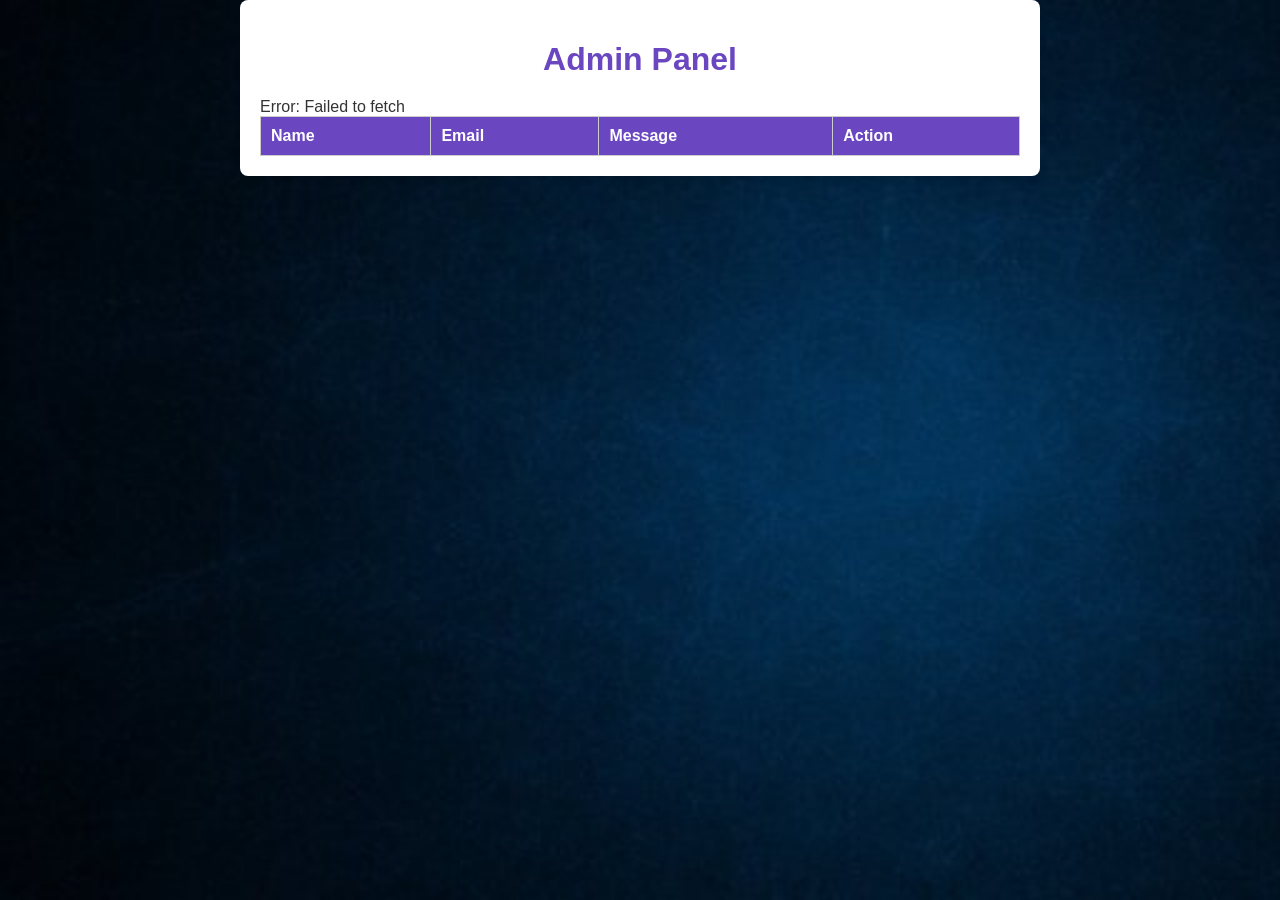
<file: Admin.html>
<!DOCTYPE html>
<html lang="en">
  <head>
    <meta charset="UTF-8" />
    <meta name="viewport" content="width=device-width, initial-scale=1.0" />
    <title>Admin Panel</title>
    <link rel="stylesheet" href="./style.css" />
    <script src="./admin.js" defer></script>
    <style>
      /* input table css */
      .container {
        width: 90%;
        max-width: 800px;
        background: white;
        padding: 20px;
        border-radius: 8px;
        box-shadow: 0 4px 6px rgba(0, 0, 0, 0.1);
      }

      .title {
        text-align: center;
        color: #6b46c1;
        font-size: 2rem;
        margin-bottom: 20px;
      }

      .table-container {
        display: flex;
        justify-content: center;
        overflow-x: auto;
      }

      table {
        width: 100%;
        max-width: 800px;
        border-collapse: collapse;
        text-align: left;
      }

      th,
      td {
        padding: 10px;
        border: 1px solid #ccc;
      }

      .header-row {
        background-color: #6b46c1;
        color: white;
      }

      tr:hover {
        background-color: #9c88ff;
        color: white;
      }

      .delete-button {
        background-color: #e74c3c;
        color: white;
        border: none;
        border-radius: 5px;
        padding: 5px 10px;
        cursor: pointer;
      }

      .delete-button:hover {
        background-color: #c0392b;
      }

      .hidden {
        display: none;
      }

      .toast {
        visibility: hidden;
        max-width: 300px;
        margin: 20px auto;
        background-color: #4caf50;
        color: white;
        text-align: center;
        padding: 15px;
        border-radius: 4px;
        position: relative;
        top: 20px;
        z-index: 1;
      }

      .toast.show {
        visibility: visible;
        animation: fadein 0.5s, fadeout 0.5s 2.5s;
      }

      @keyframes fadein {
        from {
          top: 0;
          opacity: 0;
        }
        to {
          top: 20px;
          opacity: 1;
        }
      }

      @keyframes fadeout {
        from {
          top: 20px;
          opacity: 1;
        }
        to {
          top: 0;
          opacity: 0;
        }
      }
    </style>
  </head>
  <body>
    <div class="container">
      <h1 class="title">Admin Panel</h1>

      <!-- Loading indicator -->
      <div id="loadingIndicator" class="loading hidden">
        Loading contacts...
      </div>

      <!-- Error message -->
      <div id="errorMessage" class="error-message hidden"></div>

      <!-- Table container -->
      <div class="table-container">
        <table id="contactsTable" class="contacts-table">
          <thead>
            <tr class="header-row">
              <th>Name</th>
              <th>Email</th>
              <th>Message</th>
              <th>Action</th>
            </tr>
          </thead>
          <tbody id="contactsTableBody">
            <!-- Dynamic rows will be inserted here -->
          </tbody>

          <tbody>
            <!-- Dynamic content will be inserted here -->
          </tbody>
        </table>
      </div>
    </div>

    <!-- Toast message -->
    <div id="toastMessage" class="toast"></div>
  </body>
</html>
</file>
<file: style.css>
body {
  margin: 0;
  background: linear-gradient(to bottom, #f9f9f9, #ffffff); /* Soft gradient */
  font-family: "Lucida Sans", "Lucida Sans Regular", "Lucida Grande",
    "Lucida Sans Unicode", Geneva, Verdana, sans-serif;
  background-image: url(images/Back.jpg);
  background-size: cover;
  background-repeat: no-repeat;
  background-attachment: fixed;
  color: rgb(4, 48, 86);
}

header {
  width: 100%;
  display: flex;
  background-color: #081a35; /* Slightly lighter blue tone */
  color: #f4f4f9; /* Softer light text */
  position: fixed;
  width: 100%;
  top: 0;
  left: 0;
  justify-content: space-between;
  align-items: center;
  transition: top 0.3s ease-in-out;
  margin-bottom: 200px;
  overflow: hidden;
}

header .logo {
  width: 25%;
  float: left;
  display: flex;
  width: 100px;
  margin-left: 20px;
}

.logo img {
  margin: auto;
  align-items: center;
  justify-content: center;
  width: 60px;
  height: 60px;
  border-radius: 50%;
}

header .name {
  float: left;
  display: flex;
  width: 50%;
  color: rgb(240, 232, 220);
  justify-content: center;
}

.navlinks {
  display: flex;
  width: 50%;
  align-items: center;
  justify-content: center;
}

nav {
  align-items: center;
  width: 100%;
  justify-content: space-between;
}

nav ul {
  list-style: none;
  display: flex;
  justify-content: flex-start;
  padding: 0;
  margin: 0;
}

nav ul li {
  margin: 0 20px;
  position: relative;
}

nav ul li a {
  color: #f4f4f9;
  text-decoration: none;
  font-size: 1.375rem;
  padding: 22px 10px;
  display: flex;
  align-items: center;
  transition: transform 0.3s ease, z-index 0.3s ease;
  z-index: 1;
}

nav ul li a i {
  margin-right: 8px;
}

nav ul li a:hover {
  color: #00e1ff;
  z-index: 10;
  transform: scale(1.3);
}

/* Main Section */
main {
  margin-top: 100px;
  /* Prevent overlap with header */
  overflow: hidden;
}
/*----------------------------------------------------------------*/
/*background design for all sections */
.container-fluid {
  width: 100%;
  margin: 0 auto;
  margin-bottom: 20px;
  background: #02122a;
  border-radius: 6px;
  padding: 20px 40px 30px;
  box-shadow: 0 5px 15px rgba(0, 0, 0, 0.3);
  color: #333;
}

.container-fluid h1 {
  text-align: center;
  margin-bottom: 30px;
}

/*----------------------------------------------------------------*/

/* ahsan info section */
.home {
  background-image: url(images/Back.jpg);
  background-position: center;
  background-repeat: no-repeat;
  background-size: cover;
  border-radius: 10px;
  width: 100%;
  display: flex;
  flex-wrap: wrap;
  justify-content: space-between;
  align-items: center;
  padding: 10px 10%;
}

.ahsan-info {
  width: 50%;
}

.ahsanur {
  color: #02eeff;
}

.ahsan-info h1,
.ahsan-info h3 {
  color: #55c3d1;
}

.text-animate h2 {
  color: #8fbbe9;
  font-size: 2.5rem;
  margin: 10px 0 10px 0;
}

.ahsan-info p {
  color: rgb(178, 172, 165);
  font-size: 1.375rem;
  line-height: 1.7;
  text-align: justify;
  margin-bottom: 10px;
}

button a {
  text-decoration: none; /* Remove underline from links inside buttons */
  color: white; /* Ensure text color matches the button */
}

button {
  border: none;
  background-color: #007bff; /* Button background */
  color: white;
  padding: 10px 20px;
  border-radius: 5px;
  margin-bottom: 10px;
  cursor: pointer;
  transition: background-color 0.3s ease;
}

button:hover {
  background-color: #0056b3; /* Darker shade on hover */
}

a {
  text-decoration: none; /* Globally remove underline from all anchor links */
}

.btn-box {
  margin-top: 20px;
}

.btn {
  background-color: #007bff;
  color: #fff;
  padding: 10px 20px;
  border-radius: 25px;
  transition: all 0.3s ease;
}

.btn:hover {
  background-color: #0056b3;
}

.social-media {
  display: flex;
  justify-content: flex-start;
  gap: 20px; /* Space between icons */
  margin-top: 20px;
}

.bg-icon {
  width: 50px;
  height: 50px;
  display: flex;
  align-items: center;
  justify-content: center;
  background-color: #007bff; /* Button background color */
  border-radius: 50%;
  transition: background-color 0.3s ease;
}

.bg-icon a {
  color: white;
  font-size: 24px;
  text-decoration: none;
}

.bg-icon:hover {
  background-color: #0056b3; /* Darker shade on hover */
}

.bg-icon:hover span {
  width: 120%;
  height: 120%;
}

.bg-icon:hover a {
  color: #ffdc00; /* Change icon color on hover */
  transition: color 0.3s ease-in-out; /* Smooth color transition */
}

.img-ahsan {
  position: relative;
}

.img-ahsan img {
  width: 400px;
  height: 400px;
  border-radius: 50%;
  background-position: center;
  background-repeat: no-repeat;
  background-size: cover;
  display: block;
  overflow: hidden;
}
.img-ahsan img:hover {
  transform: scale(1.05); /* Zoom effect */
  box-shadow: 0 8px 20px rgba(10, 73, 232, 0.418); /* Shadow on hover */
}

/* About Section Styles */
.about {
  border-radius: 15px;
  box-shadow: 0 8px 20px rgba(0, 0, 0, 0.1); /* Soft shadow */
}

.about h1 {
  font-size: 2.5rem;
  /* Primary color for main heading */
  text-align: center;
  margin-bottom: 30px;
  font-weight: bold;
}

.about .display-1 {
  color: rgba(0, 0, 0, 0.05); /* Faded background text */
  text-transform: uppercase;
  font-weight: bold;
}

.about .position-absolute {
  font-size: 2.5rem;
  font-weight: bold;
  z-index: 2;
}

/* About Image */
.abimg {
  display: flex;
  justify-content: center;
  margin-bottom: 10px;
}

.about .abimg img {
  width: 450px;
  height: 450px;
  border-radius: 15px; /* Rounded corners */
  transition: transform 0.3s ease-in-out, box-shadow 0.3s ease;
}

.about img:hover {
  transform: scale(1.05); /* Zoom effect */
  box-shadow: 0 8px 20px rgba(0, 0, 0, 0.2); /* Shadow on hover */
}

/* About Content */
.about h3 {
  font-size: 1.8rem;
  color: #333;
  margin-bottom: 20px;
  font-weight: bold;
}

.about p {
  font-size: 1rem;
  line-height: 1.7;
  color: #555;
  margin-bottom: 20px;
  text-align: justify;
}

/* Personal Details */
.about .row.mb-3 h6 {
  font-size: 1rem;
  font-weight: 600;
  color: #333;
}

.about .row.mb-3 .text-secondary {
  color: #007bff;
  font-weight: normal;
}

/*color for strong*/

.about strong {
  color: #007bff;
  font-weight: bold;
}

/* Buttons */
.about .btn {
  padding: 10px 20px;
  border-radius: 25px;
  font-size: 1rem;
  transition: all 0.3s ease;
}

.about .btn.blue {
  background: #007bff;
  color: #fff;
  border: 1px solid #007bff;
}

.about .btn.blue:hover {
  background: #0056b3;
  border-color: #0056b3;
}

.about .btn-outline-primary {
  background: none;
  color: #007bff;
  border: 1px solid #007bff;
}

.about .btn-outline-primary:hover {
  background: #007bff;
  color: #fff;
}

/* Modal styles */
.modal {
  display: none; /* Hidden by default */
  position: fixed; /* Stay in place */
  z-index: 1; /* Sit on top */
  left: 0;
  top: 0;
  width: 100%; /* Full width */
  height: 100%; /* Full height */
  overflow: auto; /* Enable scroll if needed */
  background-color: rgb(0, 0, 0); /* Black background with opacity */
  background-color: rgba(0, 0, 0, 0.4); /* Black with transparency */
}

/* Modal content */
.modal-content {
  background-color: #fefefe;
  margin: 15% auto; /* Center the modal */
  padding: 20px;
  border: 1px solid #888;
  width: 80%; /* Could be more or less, depending on screen size */
}

/* Close button */
.close-btn {
  color: #aaa;
  font-size: 28px;
  font-weight: bold;
  float: right;
}

.close-btn:hover,
.close-btn:focus {
  color: black;
  text-decoration: none;
  cursor: pointer;
}

/* Skills Section */
.skills-section {
  display: grid;
  grid-template-columns: repeat(4, 1fr);
  gap: 20px;
  justify-items: center;
  padding: 20px;
  justify-content: center;
  align-items: center;
}

/* Skill Box */
.skill-box {
  display: flex;
  flex-direction: column;
  align-items: center;
  justify-content: center;
  text-align: center;
  background: #f0f0f0; /* White background */
  border: 2px solid #eaeaea; /* Light border */
  border-radius: 10px; /* Rounded corners */
  padding: 20px;
  width: 120px; /* Fixed width for the box */
  height: 120px; /* Fixed height for the box */
  transition: transform 0.3s, box-shadow 0.3s, background-color 0.3s;
}

/* Hover Effect */
.skill-box:hover {
  transform: scale(1.1); /* Slight zoom effect */
  box-shadow: 0 8px 20px rgba(0, 0, 0, 0.2); /* Elevated shadow */
  background-color: #f0f8ff; /* Light blue on hover */
}

/* Skill Icon */
.skill-box i {
  font-size: 3rem; /* Icon size */
  margin-bottom: 10px;
  transition: color 0.3s ease;
}

/* Hover Effect on Icon */
.skill-box:hover i {
  color: #0078d4; /* Change color on hover */
}

/* Skill Name */
.skill-box h5 {
  font-size: 1rem;
  font-weight: bold;
  color: #333; /* Dark text color */
  margin: 0;
}

/* Add unique colors for each skill */
.skill-box.c i {
  color: #00599c; /* Blue for C */
}

.skill-box.cpp i {
  color: #f34b7d; /* Pinkish Red for C++ */
}

.skill-box.java i {
  color: #007396; /* Java Blue */
}

.skill-box.python i {
  color: #3776ab; /* Python Blue */
}

.skill-box.html i {
  color: #e34f26; /* Orange for HTML */
}

.skill-box.css i {
  color: #1572b6; /* Blue for CSS */
}

.skill-box.javascript i {
  color: #f7df1e; /* Yellow for JavaScript */
}

.skill-box.illustrator i {
  color: #ff9a00; /* Orange for Illustrator */
}

.skill-box.photoshop i {
  color: #31a8ff; /* Blue for Photoshop */
}

.skill-box.git i {
  color: #f05033; /* Orange for Git */
}

.skill-box.github i {
  color: #181717; /* Black for GitHub */
}

.skill-box.office i {
  color: #d83b01; /* Orange for Microsoft Office */
}

/* Hover effect */
.skill-box:hover i {
  transform: scale(1.2); /* Enlarge icon on hover */
}

/* Qualification Section */
#qualification {
  /* Light gray background */
  padding: 50px 20px;
  border-radius: 10px;
  margin-bottom: 20px;
  box-shadow: 0 4px 10px rgba(0, 0, 0, 0.1);
}

#qualification .border-left {
  margin-left: 10px;
  padding-left: 15px;
  border-left: 3px solid #007bff; /* Primary border */
}

#qualification .ex-me {
  background-color: #fff; /* White background for boxes */
  padding: 15px;
  border-radius: 10px;
  margin-bottom: 10px;
  box-shadow: 0 4px 8px rgba(0, 0, 0, 0.1);
  transition: transform 0.3s;
}

#qualification .ex-me:hover {
  transform: scale(1.05);
  box-shadow: 0 4px 15px rgba(0, 0, 0, 0.2);
}

#qualification .ex-me h5 {
  color: #007bff;
  margin-bottom: 5px;
}

#qualification .ex-me p {
  color: #333;
  line-height: 1.6;
}

#qualification .ex-me i {
  color: #007bff;
  font-size: 24px;
}

.service-box {
  margin: 10px;
  border: 1px solid #ddd;
  padding: 20px;
  border-radius: 10px;
  transition: transform 0.3s;
}

.service-box:hover {
  transform: scale(1.05);
}

.service-icon {
  width: 60px;
  height: 60px;
  display: flex;
  align-items: center;
  justify-content: center;
  border-radius: 50%;
  margin: 0 auto 20px;
}

.service-box h4 {
  margin: 20px 0 10px;
}

.achievement-box {
  display: flex;
  margin: 10px;
  flex-direction: column;
  align-items: center;
  background: #f0f1f3;
  border: 1px solid #ddd;
  border-radius: 10px;
  padding: 20px;
  transition: transform 0.3s ease, box-shadow 0.3s ease;
}

.achievement-box:hover {
  transform: scale(1.05);
  box-shadow: 0 4px 10px rgba(0, 0, 0, 0.15);
}

.achievement-box img {
  width: 120px;
  height: 120px;
  border-radius: 10px;
  object-fit: cover;
}

.achievement-box h5 {
  margin-top: 15px;
  font-size: 1.2rem;
  color: #333;
}

.achievement-box p {
  margin: 5px 0;
  font-size: 0.9rem;
  color: #666;
}

.achievement-box .btn {
  margin-top: 10px;
  background-color: #007bff;
  color: white;
  padding: 5px 15px;
  font-size: 0.875rem;
  border-radius: 5px;
}

.achievement-box .btn:hover {
  background-color: #0056b3;
}

.popup-overlay {
  display: none;
  position: fixed;
  top: 0;
  left: 0;
  width: 100%;
  height: 100%;
  background: rgba(0, 0, 0, 0.7);
  justify-content: center;
  align-items: center;
  z-index: 1000;
}

.popup-content {
  background: #fff;
  padding: 20px;
  border-radius: 10px;
  width: 90%;
  max-width: 400px;
  text-align: center;
  position: relative;
}

.popup-content img {
  width: 100%;
  max-height: 200px;
  border-radius: 10px;
  margin-bottom: 20px;
}

.popup-content h2 {
  font-size: 1.5rem;
  color: #030325;
  margin-bottom: 10px;
}

.popup-content p {
  font-size: 1rem;
  color: #333;
}

.popup-close {
  position: absolute;
  top: 10px;
  right: 10px;
  font-size: 20px;
  cursor: pointer;
  background: none;
  border: none;
  color: #333;
}

.popup-close:hover {
  color: red;
}

/*--------------------------------------*/
/* General styling */
.projects {
  text-align: center;
  margin: 40px auto;
  padding: 20px;
  max-width: 1200px;
  background: #f4f4f9;
  border-radius: 10px;
  box-shadow: 0 4px 10px rgba(0, 0, 0, 0.1);
}

.projects h1 {
  font-size: 2.5rem;
  margin-bottom: 20px;
  color: #333;
}

/* Project boxes styling */
.project-box {
  display: flex;
  justify-content: space-around;
  flex-wrap: wrap;
  gap: 20px;
}

.project-box > div {
  flex: 1;
  min-width: 250px;
  max-width: 400px;
  padding: 20px;
  background: #fff;
  border-radius: 8px;
  box-shadow: 0 4px 8px rgba(0, 0, 0, 0.1);
  text-align: center;
  transition: transform 0.3s ease;
}

.project-box > div:hover {
  transform: scale(1.05);
}

/* Image styling */
.project-box img {
  width: 100%;
  height: 150px;
  background-position: fixed;
  background-repeat: no-repeat;
  background-size: cover;
  border-radius: 6px;
  margin-bottom: 15px;
}

/* Text styling */
.project-box h2 {
  font-size: 1.5rem;
  color: #444;
  margin-bottom: 10px;
}

/* Button styling */
button {
  display: inline-block;
  margin: 5px;
  padding: 10px 15px;
  font-size: 1rem;
  color: #fff;
  background: #007bff;
  border: none;
  border-radius: 5px;
  cursor: pointer;
  text-transform: uppercase;
  transition: background 0.3s ease;
}

button:hover {
  background: #0056b3;
}

button a {
  text-decoration: none;
  color: inherit;
}

button a:hover {
  color: #eaeaea;
}

.add-blog-btn {
  display: block;
  margin: 20px auto; /* Centers the button horizontally */
  padding: 10px 20px;
  background-color: #007bff;
  color: #fff;
  border: none;
  border-radius: 5px;
  cursor: pointer;
  font-size: 16px;
  transition: background-color 0.3s;
}

/* Add Blog Button Hover Effect */
.add-blog-btn:hover {
  background-color: #0056b3;
}

/* Blogs Section Styles */
.blogs {
  text-align: center;
  margin: 40px auto;
  padding: 20px;
  max-width: 1200px;
  background: #f4f4f9;
  border-radius: 10px;
  box-shadow: 0 4px 10px rgba(0, 0, 0, 0.1);
}

.blogs h1 {
  text-align: center;
  margin-bottom: 40px;
  font-size: 32px;
  color: #333;
}

.blogs-slider-container {
  overflow: hidden;
  max-width: 960px;
  margin: 0 auto;
}

.blogs-slider {
  display: flex;
  transition: transform 0.5s ease-in-out;
}

.blog-box {
  position: relative; /* Ensure buttons are positioned relative to the blog box */
  flex: 0 0 calc(33.333% - 20px); /* Keep three boxes visible at a time */
  margin: 10px;
  background: #fff;
  color: #030325;
  border: 1px solid #ddd;
  border-radius: 10px;
  box-shadow: 0 4px 6px rgba(0, 0, 0, 0.1);
  text-align: center;
  overflow: hidden; /* Prevent image or content overflow */
  padding: 10px;
  display: flex;
  flex-direction: column; /* Stack image and content vertically */
  align-items: center;
}

.blog-box img {
  width: 100%;
  height: auto; /* Keeps the aspect ratio intact */
  max-height: 150px; /* Limit image height to maintain consistent layout */
  background-position: fixed;
  background-repeat: no-repeat;
  background-size: cover;
  border-radius: 10px 10px 0 0; /* Ensure only the top corners are rounded */
}

.blog-box h2,
.blog-box p,
.blog-box button {
  margin-top: 10px; /* Add spacing between elements */
  margin-bottom: 5px;
}

.blog-box .read-more-btn,
.blog-box .delete-btn {
  display: inline-block;
  padding: 8px 16px;
  font-size: 14px;
  color: white;
  border: none;
  border-radius: 5px;
  cursor: pointer;
  margin: 5px 5px; /* Space between buttons */
  transition: background-color 0.3s;
}

.blog-box .read-more-btn {
  background-color: #007bff;
}

.blog-box .read-more-btn:hover {
  background-color: #0056b3;
}

.blog-box .delete-btn {
  background-color: #dc3545;
}

.blog-box .delete-btn:hover {
  background-color: #b02a37;
}

/* To ensure hidden content looks smooth */
.full-content {
  font-size: 14px;
  color: #555;
  padding: 0 10px;
  margin: 10px 0;
}

/* Slider Controls */
.slider-controls {
  text-align: center;
  margin-top: 20px;
}

.slider-controls .prev-btn,
.slider-controls .next-btn {
  padding: 10px 20px;
  margin: 0 10px;
  background-color: #007bff;
  color: white;
  border: none;
  border-radius: 5px;
  cursor: pointer;
  font-size: 18px;
  transition: background-color 0.3s;
}

.slider-controls .prev-btn:hover,
.slider-controls .next-btn:hover {
  background-color: #0056b3;
}

/* Modal Styles */
.blog-img {
  color: #23233abf;
}

/* Modal styling */
.modal {
  display: none; /* Hidden by default */
  position: fixed; /* Stay in place */
  z-index: 1000; /* Sit on top */
  left: 0;
  top: 0;
  width: 100%;
  height: 100%;
  overflow: auto; /* Enable scrolling if needed */
  background-color: rgba(0, 0, 0, 0.7); /* Black background with opacity */
}

/* Modal content box */
.modal-content {
  background-color: #fff;
  margin: 10% auto; /* 10% from the top and centered */
  padding: 20px;
  border: 1px solid #ddd;
  border-radius: 8px;
  width: 90%; /* Full width on smaller screens */
  max-width: 500px; /* Limit max width */
  box-shadow: 0 5px 15px rgba(0, 0, 0, 0.3);
  animation: fadeIn 0.3s ease-in-out;
}

/* Close button */
.close-btn {
  color: #aaa;
  float: right;
  font-size: 24px;
  font-weight: bold;
  cursor: pointer;
}

.close-btn:hover,
.close-btn:focus {
  color: #000;
  text-decoration: none;
}

/* Input fields */
.modal-content input[type="text"],
.modal-content textarea,
.modal-content input[type="file"] {
  width: calc(100% - 20px); /* Adjust for padding */
  margin-bottom: 15px;
  padding: 10px;
  border: 1px solid #ddd;
  border-radius: 5px;
  font-size: 16px;
  box-sizing: border-box;
}

.modal-content textarea {
  width: 439px;
  height: 123px;
  resize: none; /* Prevent resizing */
  border: 1px solid #ccc;
  border-radius: 4px;
  padding: 10px;
  font-size: 14px;
  box-sizing: border-box;
}

/* Submit button */
.modal-content button {
  width: 100%;
  padding: 10px 15px;
  background-color: #007bff;
  color: #fff;
  border: none;
  border-radius: 5px;
  font-size: 16px;
  cursor: pointer;
}

.modal-content button:hover {
  background-color: #0056b3;
}

/* Keyframes for fade-in animation */
@keyframes fadeIn {
  from {
    opacity: 0;
  }
  to {
    opacity: 1;
  }
}

/* Make modal content responsive */
@media screen and (max-width: 768px) {
  .modal-content {
    width: 95%; /* Almost full width on small screens */
  }
}

.contact {
  margin-top: 20px;
  align-items: center;
}

.contact h1 {
  display: flex;
  color: rgb(239, 233, 224);
  justify-content: center;
  padding-bottom: 25px;
}

@import url("https://fonts.googleapis.com/css2?family=Poppins:wght@200;300;400;500;600;700&display=swap");

* {
  padding: 0;
  box-sizing: border-box;
}

/* Container and Left-Side/Right-Side Content */
.container {
  width: 85%;
  margin: 0 auto;
  background: #fff;
  border-radius: 6px;
  padding: 20px 40px 30px;
  box-shadow: 0 5px 15px rgba(0, 0, 0, 0.3);
  color: #333;
}

.container .content {
  display: flex;
  justify-content: space-between;
}

.content .left-side {
  width: 25%;
  display: flex;
  flex-direction: column;
  align-items: center;
  margin-top: 15px;
  position: relative;
  justify-content: center;
}

.content .left-side::before {
  content: "";
  position: absolute;
  height: 70%;
  width: 2px;
  right: -15px;
  top: 50%;
  transform: translateY(-50%);
  background: #afafb6;
}

.content .left-side .details {
  margin: 14px;
  text-align: center;
}

.content .left-side .details i {
  font-size: 30px;
  color: #3e2093;
  margin-bottom: 10px;
}

.content .left-side .details .topic {
  font-size: 18px;
  font-weight: 500;
}

.content .left-side .details .text-one,
.content .left-side .details .text-two {
  font-size: 14px;
  color: #0a0a90;
}

.title {
  text-align: center;
  font-size: 24px;
  color: #333;
  margin-bottom: 20px;
}
.topic-text {
  font-size: 18px;
  color: #0a0a90;
}

.name,
.email,
.message {
  font-weight: bold;
  color: #0a0a90;
}

.form-group {
  margin-bottom: 15px;
}

label {
  display: block;
  font-size: 14px;
  color: #555;
  margin-bottom: 5px;
}

input,
textarea {
  width: 100%;
  padding: 10px;
  font-size: 14px;
  border: 1px solid #ccc;
  border-radius: 4px;
  box-sizing: border-box;
}

input:focus,
textarea:focus {
  border-color: #007bff;
  outline: none;
  box-shadow: 0 0 5px rgba(0, 123, 255, 0.5);
}

textarea {
  resize: vertical;
  min-height: 100px;
}

.form button {
  display: block;
  width: 100%;
  padding: 10px;
  font-size: 16px;
  color: #fff;
  background-color: #007bff;
  border: none;
  border-radius: 4px;
  cursor: pointer;
  transition: background-color 0.3s;
}

.form button:hover {
  background-color: #0056b3;
}

.toast {
  display: none;
  margin-top: 15px;
  padding: 10px;
  background-color: #28a745;
  color: #fff;
  text-align: center;
  border-radius: 4px;
}

/* Footer */
footer {
  font-size: larger;
  color: rgb(240, 232, 220);
  text-align: center;
  padding: 10px;
  background-color: #02122a;
  position: relative;
}

footer p {
  margin: 0;
}

.toast.show {
  visibility: visible;
  animation: fadein 0.5s, fadeout 0.5s 2.5s;
}

/* Responsive Modal Content */
@media screen and (max-width: 768px) {
  .modal-content {
    width: 95%; /* Almost full width on small screens */
  }
}

/* General Responsive Styles */
@media screen and (max-width: 768px) {
  /* Adjust navlinks for smaller screens */
  .navlinks {
    flex-direction: column;
    align-items: center;
    width: 100%;
    background-color: #081a35;
    padding: 10px 0;
    display: none; /* Hidden by default */
  }

  /* Display active navigation */
  .navlinks.active {
    display: flex;
  }

  /* Hamburger menu visibility */
  .hamburger {
    display: flex;
    flex-direction: column;
    cursor: pointer;
  }

  /* Adjust navigation list */
  nav ul {
    flex-direction: column;
    justify-content: center;
    gap: 15px;
  }

  nav ul li {
    margin: 10px 0;
  }
}
</file>
